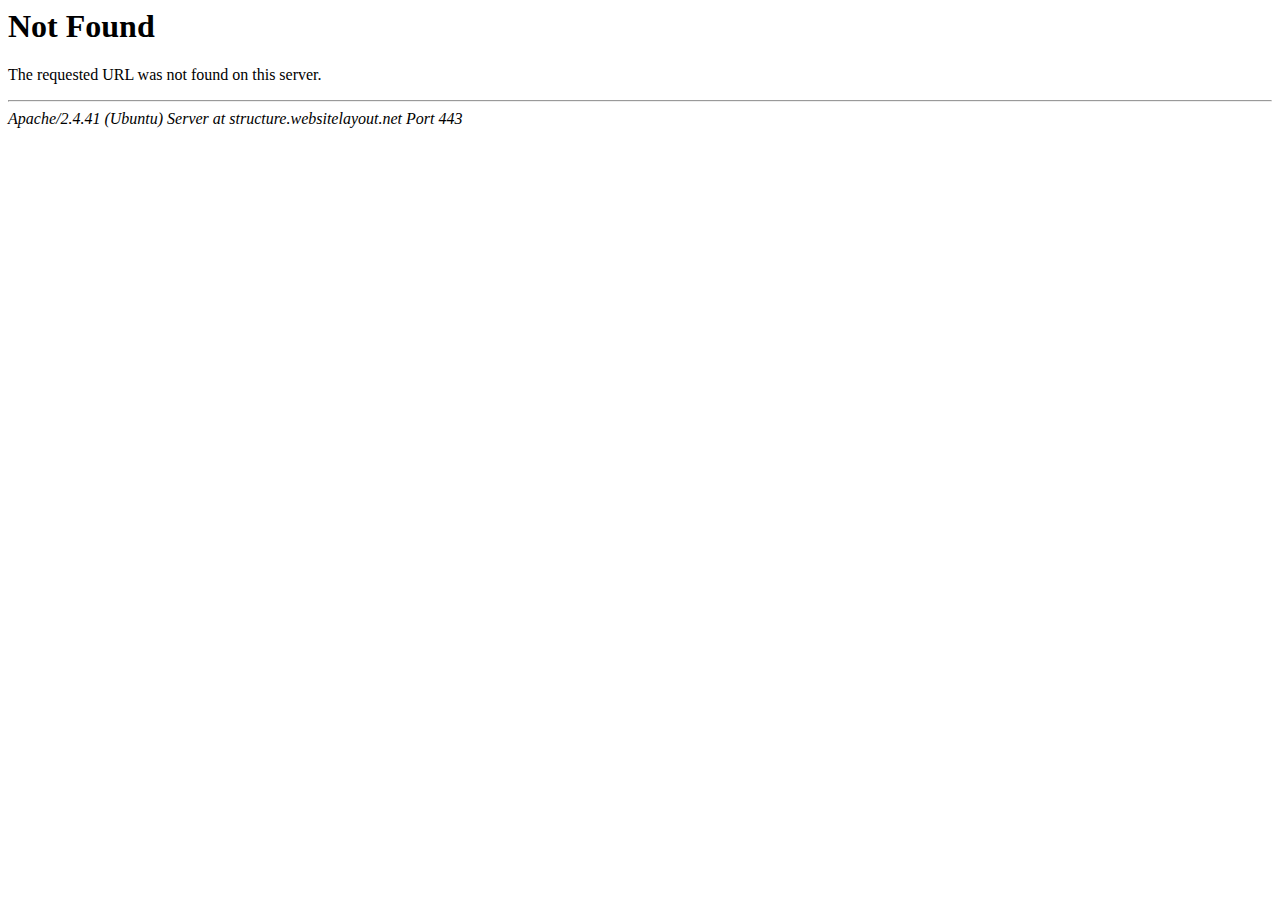
<file: css/plugins/owl.video.play.html>
<!DOCTYPE HTML PUBLIC "-//IETF//DTD HTML 2.0//EN">
<html><head>
<title>404 Not Found</title>
</head><body>
<h1>Not Found</h1>
<p>The requested URL was not found on this server.</p>
<hr>
<address>Apache/2.4.41 (Ubuntu) Server at structure.websitelayout.net Port 443</address>
</body></html>
</file>
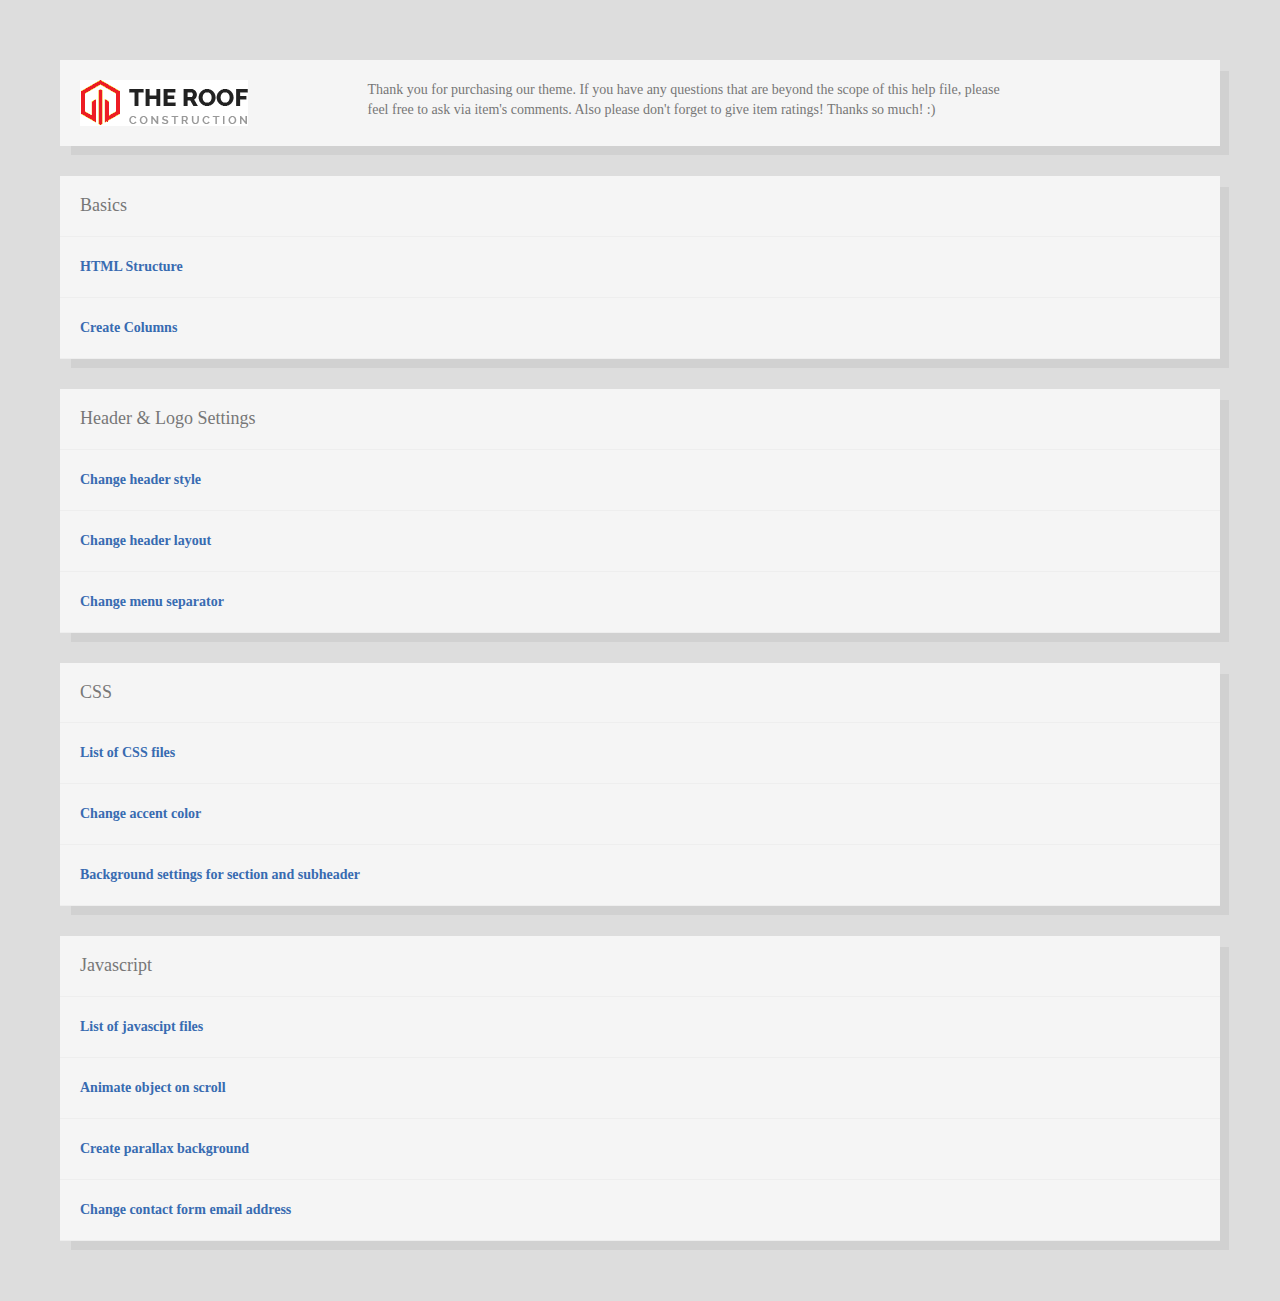
<file: Documentation/Help/documentation.html>
<!DOCTYPE html PUBLIC "-//W3C//DTD XHTML 1.0 Transitional//EN" "http://www.w3.org/TR/xhtml1/DTD/xhtml1-transitional.dtd">
<html xmlns="http://www.w3.org/1999/xhtml">
<head>
<meta http-equiv="Content-Type" content="text/html; charset=utf-8" />
<title>Documentation</title>


<link rel="stylesheet" href="css/bootstrap.css" type="text/css" media="screen">
<link rel="stylesheet" href="css/style.css" type="text/css" media="screen">

</head>

<body>

	<section class="bg-color">
        	<div class="row">
            	<div class="col-md-3">
            	  <h1><img src="logo.png" class="img-responsive" alt="" /></h1>
           	  </div>
                <div class="col-md-7">Thank you for purchasing our theme. If you have any questions that are beyond the scope of this help file, please feel free to ask via item's comments. Also please don't forget to give item ratings! Thanks so much! :)
</div>
              
            </div>
    </section>
    
    <section>
		<h2>Basics</h2>
		
    	<div class="expand">
			<div class="title">HTML Structure</div>
			<div class="content">This template using Bootstrap framework. Main content is placed between header and footer area. The content is nested within <strong>&lt;div id=&quot;content&quot;&gt;</strong>. 
            
            <pre>... header area ...

&lt;div id=&quot;<strong>content</strong>&quot;&gt;
     &lt;div class=&quot;<strong>container</strong>&quot;&gt;
          &lt;div class=&quot;<strong>row</strong>&quot;&gt;
               &lt;div class=&quot;<strong>col-md-4</strong>&quot;&gt;
                    this is your content			
               &lt;/div&gt;
               &lt;div class=&quot;<strong>col-md-8</strong>&quot;&gt;<strong>
</strong>                    this is your content
               &lt;/div&gt;
          &lt;/div&gt;
     &lt;/div&gt;

     &lt;section&gt;
          &lt;div class=&quot;<strong>container</strong>&quot;&gt;
               &lt;div class=&quot;<strong>row</strong>&quot;&gt;
                    this is your content
               &lt;/div&gt;
          &lt;/div&gt;
     &lt;/section&gt;

&lt;/div&gt;


... footer area ...
        </pre>
            
            </div>
		</div>
		
		<div class="expand">
			<div class="title">Create Columns</div>
			<div class="content">
            For a simple two column layout, create a <strong>.row</strong> and add the appropriate number of <strong>.col-md-*</strong> columns. As this is a 12-column grid, each <strong>.col-md-*</strong> spans a number of those 12 columns, and should always add up to 12 for each row (or the number of columns in the parent).
Click <a href="http://getbootstrap.com/2.3.2/scaffolding.html">here</a> for more information.
      <pre>&lt;div class=&quot;<strong>row</strong>&quot;&gt;<br>     &lt;div class=&quot;<strong>col-md-6</strong>&quot;&gt; this is 1/2 columns &lt;/div&gt;<br>     &lt;div class=&quot;<strong>col-md-6</strong>&quot;&gt; this is 1/2 columns &lt;/div&gt;<br>&lt;/div&gt;

&lt;div class=&quot;<strong>row</strong>&quot;&gt;<br>     &lt;div class=&quot;<strong>col-md-4</strong>&quot;&gt; this is 1/3 columns &lt;/div&gt;<br>     &lt;div class=&quot;<strong>col-md-8</strong>&quot;&gt; this is 2/3 columns &lt;/div&gt;<br>&lt;/div&gt;

&lt;div class=&quot;<strong>row</strong>&quot;&gt;<br>     &lt;div class=&quot;<strong>col-md-3</strong>&quot;&gt; this is 1/4 columns &lt;/div&gt;<br>     &lt;div class=&quot;<strong>col-md-9</strong>&quot;&gt; this is 3/4 columns &lt;/div&gt;<br>&lt;/div&gt;</pre>
			</div>
		</div>
		
		
        
	</section>
    
	<section>
		<h2>Header &amp; Logo Settings</h2>
		
    	<div class="expand">
			<div class="title">Change header style</div>
			<div class="content">
			  <p>Open file <strong>designesia.js</strong> then change <strong>de_header_style</strong> value. </p>
			  <p>Value: 1 - solid, 2 - transparent</p>
			</div>
		</div>
		
		<div class="expand">
			<div class="title">Change header layout</div>
			<div class="content">
			  <p>Open file <strong>designesia.js</strong> then change<strong> de_header_layout </strong>value. </p>
			  <p>Value: 1 - default, 2 - extended</p>
			</div>
		</div>
		
		<div class="expand">
			<div class="title">Change menu separator</div>
			<div class="content">
			  <p>Open file <strong>designesia.js</strong> then change <strong>de_menu_separator </strong> value. </p>
			  <p>Value: 1 - dotted, 2 - border, 3 - circle, 4 - square, 5 - plus, 6 - strip, 0 - none</p>
			</div>
		</div>
        
	</section>
    
    <section>
    	<h2>CSS</h2>
        
        <div class="expand">
			<div class="title">List of CSS files</div>
			<div class="content">
            	<ul>
                	<li><strong>animate.css</strong> - used to make animation </li>
                	<li><strong>bg.css</strong> - used to set background for all section and subheader</li>
                    <li><strong>bootstrap.css</strong> - main css framework for this theme</li>
                    <li><strong>color.css</strong> - used to load color for template</li>
                    <li><strong>magnific-popup.css</strong> - for maginfic popup jquery</li>
                    <li><strong>owl.carousel.css, owl.theme.css, owl.transitions.css</strong> - for owl carousel jquery</li>
                    <li><strong>plugin.css</strong> - overwrite default plugin css</li>
                    <li><strong>rev-settings.css</strong> - custom css for Revolution Slider</li>
                    <li><strong>style.css</strong> - main css file for this template</li>
                </ul>
            </div>
		</div>
        
        <div class="expand">
			<div class="title">Change accent color</div>
			<div class="content">To change accent color with premade color, open file <strong>css/color.css</strong> then replace value inside "colors/green.css" with other css file name.<br /> All premade color on this template can be found inside folder <strong>css/color/</strong>.</div>
		</div>
        	
        <div class="expand">
			<div class="title">Background settings for section and subheader</div>
			<div class="content">All section/subheader background on this template can be edited within file css/bg.css</div>
		</div>
    
    </section>
	
	<section>
		<h2>Javascript</h2>
		
    	<div class="expand">
			<div class="title">List of javascipt files</div>
			<div class="content">
				<ul>
				  <li><strong>jquery.min.js</strong> - http://docs.jquery.com/Downloading_jQuery</li>
					<li><strong>bootstrap.min.js</strong> - bootstrap js file</li>
					<li><strong>designesia.js</strong> - custom js file</li>
					<li><strong>jquery.isotope.min.js</strong> - used in gallery page</li>
					<li><strong>jquery.magnific-popup.min.js</strong> - used to open popup image</li>
					<li><strong>easing.js</strong> - http://archive.plugins.jquery.com/project/Easing</li>
					<li><strong>jquery.ui.totop.js</strong> - used to scroll to top</li>
					<li><strong>validation.js</strong> - used for contact form validation</li>
			  </ul>
			</div>
		</div>
		
		<div class="expand">
			<div class="title">Animate object on scroll</div>
			<div class="content">Open file <strong>designesia.js</strong> then change <strong>logo_dir_1</strong> value.<br>
			<p>Select an object that you want to animate. As example you want create animate for H1 element. You can see below:        </p>
        <pre>&lt;h1 class=<strong>&quot;wow fadeIn&quot;</strong> data-wow-delay=<strong>&quot;.2s&quot; data-wow-duration=&quot;.5s&quot;</strong>&gt;Animate Text&lt;/h1&gt;
</pre>
        <ul>
          <li>You must add class name &quot;<strong>wow</strong>&quot; for object that you want to animate.
          </li>
          <li><strong>fadeIn</strong>: sample type of animation. You can see all animation available from: <a href="http://daneden.github.io/animate.css/">http://daneden.github.io/animate.css/</a></li>
          <li><strong>data-wow-delay</strong>: determine when animation will start (on second)</li>
		  <li><strong>data-wow-duration</strong>: determine duration of animation (on second)</li>
        </ul>
			</div>
		</div>
		
		<div class="expand">
			<div class="title">Create parallax background</div>
			<div class="content">
            	<ol>
   <li>
             Create a section tag then give it an id name.
               <pre>&lt;section <strong>id</strong>=&quot;my-section&quot;&gt;...content here...&lt;/section&gt;</pre>
          </li>
            <li>
               Add attribute data-stellar-background-ratio for scroll speed.
                 <pre>&lt;section <strong>id</strong>=&quot;my-section&quot; data-stellar-background-ratio=&quot;.2&quot;&gt;...content here...&lt;/section&gt; </pre></li>
            <li>
               Open <strong>bg.css</strong> file, set background image  for your section.
               <pre>#my-section{
     background-image:my-bg-image.jpg;
}</pre>
            </li>
            <li> Done.      </li>
        </ol>
			</div>
		</div>
		
        <div class="expand">
			<div class="title">Change contact form email address </div>
			<div class="content">Open &gt; <strong>email.php</strong>. Change<strong> $to</strong> value with your email.</div>
		</div>
        
	</section>
</body>

    <script src="js/jquery.min.js"></script>
    <script src="js/easing.js"></script>
    <script src="js/custom.js"></script>

</html>
</file>
<file: Documentation/Help/css/style.css>
body{
	margin:60px;
	font-family:"Open Sans";
	background:#ddd;
	font-weight:normal;
	color:#777;
}

section{
	margin-bottom:30px;
	-webkit-box-shadow: 10px 10px 0px -1px rgba(0,0,0,0.05);
-moz-box-shadow: 10px 10px 0px -1px rgba(0,0,0,0.05);
box-shadow: 10px 10px 0px -1px rgba(0,0,0,0.05);
}

section.bg-color{
	background:#f5f5f5;
	padding:20px;
}

.expand{
	background:#fefffa;
	border-bottom:solid 1px #eee;
}

.expand .title{
	color:#386BB1;
	font-weight:bold;
	padding:20px;
	background:#f5f5f5;
	cursor:pointer;
	-webkit-user-select: none;  /* Chrome all / Safari all */
  -moz-user-select: none;     /* Firefox all */
  -ms-user-select: none;      /* IE 10+ */
  user-select: none;          /* Likely future */   
	
}

.expand .content{
	display:block;
	overflow:hidden;
	padding:20px;
}

h1{
	
	font-size:32px;
	margin:0;
}


h2{
	display:block;
	font-size:18px;
	padding:20px;
	background:#f5f5f5;
	margin:0;
	border-bottom:solid 1px #eee;
}

h3{
	font-size:14px;
	font-weight:bold;
	color:#386BB1;
}

.btn-primary{
	background:#386BB1;
	border-color:#386BB1;
}

pre {
            display: block;
            font: normal 12px/24px "Courier New", Courier, monospace !important;
            color: #333;
            background-color: #f5f5f5;
            background-image: -webkit-repeating-linear-gradient(top, #fefefe 0px, #fefefe 24px, #f5f5f5 24px, #f5f5f5 48px);
            background-image: -moz-repeating-linear-gradient(top, #fefefe 0px, #fefefe 24px, #f5f5f5 24px, #f5f5f5 48px);
            background-image: -ms-repeating-linear-gradient(top, #fefefe 0px, #fefefe 24px, #f5f5f5 24px, #f5f5f5 48px);
            background-image: -o-repeating-linear-gradient(top, #fefefe 0px, #fefefe 24px, #f5f5f5 24px, #f5f5f5 48px);
            background-image: repeating-linear-gradient(top, #fefefe 0px, #fefefe 24px, #f5f5f5 24px, #f5f5f5 48px);
            padding: 0em 1em;
            overflow: auto;
            border: solid 1px #eee;
			margin:20px 0 20px 0;
        }

        

        pre strong {
            color: #390;
        }
		
		.mt15{
		margin-top:15px;
		}
		.mt20{
		margin-top:20px;
		}
</file>
